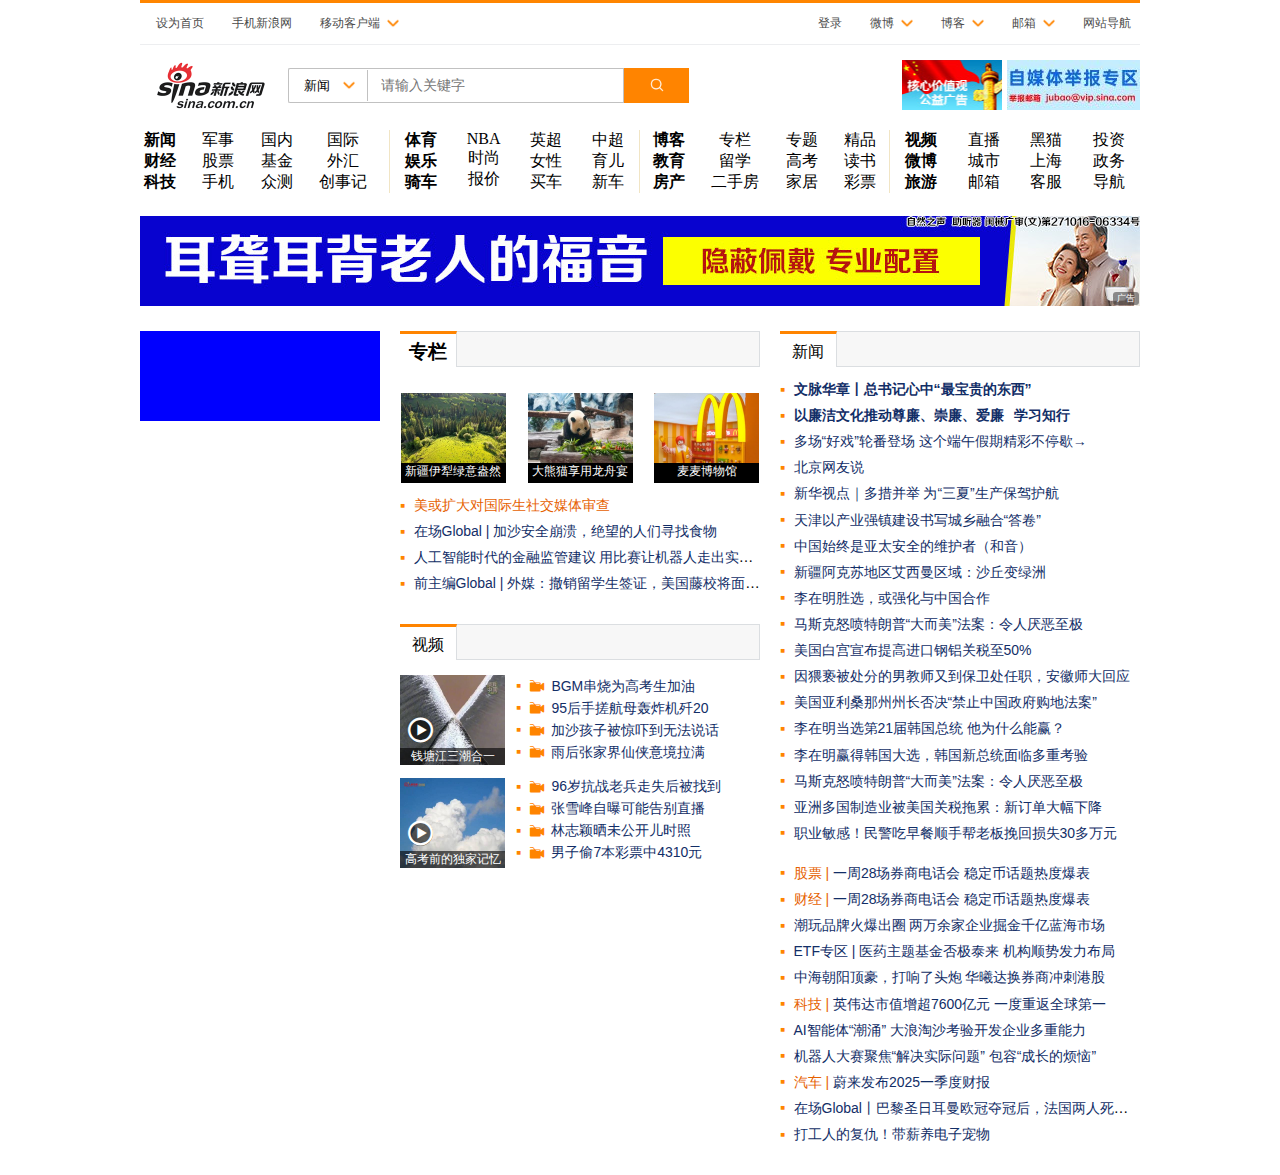
<file: index.html>
<!DOCTYPE html>
<html lang="en">
<head>
    <meta charset="UTF-8">
    <meta name="viewport" content="width=device-width, initial-scale=1.0">
    <title>新浪网</title>
    <style>
        * {
            margin: 0;
            padding: 0;
        }
        span {
            display: inline-block;
        }
        li {
            list-style: none;
        }
        a {
            text-decoration: none;
            color: black;
        }
        a:hover {
            color: #ff8500;
        }

        @font-face {
            font-family: 'icomoon';
            src:  url('fonts/icomoon.eot?ax9o3w');
            src:  url('fonts/icomoon.eot?ax9o3w#iefix') format('embedded-opentype'),
                url('fonts/icomoon.ttf?ax9o3w') format('truetype'),
                url('fonts/icomoon.woff?ax9o3w') format('woff'),
                url('fonts/icomoon.svg?ax9o3w#icomoon') format('svg');
            font-weight: normal;
            font-style: normal;
            font-display: block;
        }

    </style>
    <link rel="stylesheet" href="./css/top.css">
    <link rel="stylesheet" href="./css/dropdown.css">
    <link rel="stylesheet" href="./css/arrow.css">
    <link rel="stylesheet" href="./css/nav.css">
    <link rel="stylesheet" href="./css/contentNav.css">
    <link rel="stylesheet" href="./css/fullAd.css">
    <link rel="stylesheet" href="./css/cContent.css">
</head>
<body>
    <div class="top">
        <ul>
            <div class="left">
                <li><a href="#">设为首页</a></li>
                <li><a href="#">手机新浪网</a></li>
                <li>
                    <ul class="dropdown">
                        <a href="#">
                            移动客户端
                            <span class="arrow">&nbsp;</span>
                        </a>
                        <ul class="dropdown-content">
                            <li><a href="#">新浪微博</a></li>
                            <li><a href="#">新浪新闻</a></li>
                            <li><a href="#">新浪财经</a></li>
                            <li><a href="#">黑猫投诉</a></li>
                            <li><a href="#">新浪博客</a></li>
                            <li><a href="#">新浪众测</a></li>
                            <li><a href="#">新浪邮箱客户端</a></li>
                        </ul>
                    </ul>
                </li>
            </div>
            <div class="right">
                <li><a href="#">登录</a></li>
                <li>
                    <ul class="dropdown">
                        <a href="#">
                            微博
                            <span class="arrow">&nbsp;</span>
                        </a>
                        <ul class="dropdown-content">
                            <li><a href="#">私信</a></li>
                            <li><a href="#">评论</a></li>
                            <li><a href="#">@我</a></li>
                        </ul>
                    </ul>
                </li>
                <li>
                    <ul class="dropdown">
                        <a href="#">
                            博客
                            <span class="arrow">&nbsp;</span>
                        </a>
                        <ul class="dropdown-content">
                            <li><a href="#">博客评论</a></li>
                            <li><a href="#">未读提醒</a></li>
                        </ul>
                    </ul>
                </li>
                <li>
                    <ul class="dropdown">
                        <a href="#">
                            邮箱
                            <span class="arrow">&nbsp;</span>
                        </a>
                        <ul class="dropdown-content">
                            <li><a href="#">免费邮箱</a></li>
                            <li><a href="#">VIP邮箱</a></li>
                            <li><a href="#">企业邮箱</a></li>
                            <li><a href="#">新浪邮箱客户端</a></li>
                        </ul>
                    </ul>
                </li>
                <li><a href="#">网站导航</a></li>
            </div>
        </ul>
    </div>
    <div class="nav">
        <a href="#" class="logo"></a>
        <form action="" class="search">
            <div>
                <!-- 以后配合js实现自定义下拉菜单 -->
                <select name="" id="" class="select">
                    <option value="">新闻</option>
                    <option value="">微博</option>
                    <option value="">图片</option>
                    <option value="">视频</option>
                </select>
                <span class="blockline"></span>
                <input type="text" class="bar" placeholder="请输入关键字">
            </div>
            <button type="submit"></button>
        </form>
        <div class="publicity">
            <!-- <span class="announce"></span> -->
            <a href="https://news.sina.com.cn/pc/2014-10-30/326/3095.html" class="announce" target="_blank"></a>
            <div class="slideContainer">
                <ul class="slideItems">
                    <li class="slide"><img src="./images/jubao/h50l50t1q800a9.jpg" alt=""></li>
                    <li class="slide"><img src="./images/jubao/h50l50t1q80318.jpg" alt=""></li>
                    <li class="slide"><img src="./images/jubao/h50l50t1q80950.jpg" alt=""></li>
                    <li class="slide"><img src="./images/jubao/h50l50t1q809f8.jpg" alt=""></li>
                    <li class="slide"><img src="./images/jubao/h50l50t1q80a16.jpg" alt=""></li>
                    <li class="slide"><img src="./images/jubao/h50l50t1q80eee.jpg" alt=""></li>
                    <li class="slide"><img src="./images/jubao/h50l50t1q80f97.jpg" alt=""></li>
                    <li class="slide"><img src="./images/jubao/q60d85.jpg" alt=""></li>
                    <li class="slide"><img src="./images/jubao/w133h50f30.jpg" alt=""></li>
                    <li class="slide"><img src="./images/jubao/w133h50z1l50t1q60f1824.jpg" alt=""></li>
                    <li class="slide"><img src="./images/jubao/h50l50t1q800a9.jpg" alt=""></li>
                </ul>
            </div>
        </div>
    </div>
    <div class="contentNav">
        <div class="content">
            <ul>
                <li><b><a href="#">新闻</a></b></li>
                <li><b><a href="#">财经</a></b></li>
                <li><b><a href="#">科技</a></b></li>
            </ul>
            <ul>
                <li><a href="#">军事</a></li>
                <li><a href="#">股票</a></li>
                <li><a href="#">手机</a></li>
            </ul>
            <ul>
                <li><a href="#">国内</a></li>
                <li><a href="#">基金</a></li>
                <li><a href="#">众测</a></li>
            </ul>
            <ul>
                <li><a href="#">国际</a></li>
                <li><a href="#">外汇</a></li>
                <li><a href="#">创事记</a></li>
            </ul>
        </div>
        <div class="content">
            <ul>
                <li><b><a href="#">体育</a></b></li>
                <li><b><a href="#">娱乐</a></b></li>
                <li><b><a href="#">骑车</a></b></li>
            </ul>
            <ul>
                <li><a href="#">NBA</a></li>
                <li><a href="#">时尚</a></li>
                <li><a href="#">报价</a></li>
            </ul>
            <ul>
                <li><a href="#">英超</a></li>
                <li><a href="#">女性</a></li>
                <li><a href="#">买车</a></li>
            </ul>
            <ul>
                <li><a href="#">中超</a></li>
                <li><a href="#">育儿</a></li>
                <li><a href="#">新车</a></li>
            </ul>
        </div>
        <div class="content">
            <ul>
                <li><b><a href="#">博客</a></b></li>
                <li><b><a href="#">教育</a></b></li>
                <li><b><a href="#">房产</a></b></li>
            </ul>
            <ul>
                <li><a href="#">专栏</a></li>
                <li><a href="#">留学</a></li>
                <li><a href="#">二手房</a></li>
            </ul>
            <ul>
                <li><a href="#">专题</a></li>
                <li><a href="#">高考</a></li>
                <li><a href="#">家居</a></li>
            </ul>
            <ul>
                <li><a href="#">精品</a></li>
                <li><a href="#">读书</a></li>
                <li><a href="#">彩票</a></li>
            </ul>
        </div>
        <div class="content">
            <ul>
                <li><b><a href="#">视频</a></b></li>
                <li><b><a href="#">微博</a></b></li>
                <li><b><a href="#">旅游</a></b></li>
            </ul>
            <ul>
                <li><a href="#">直播</a></li>
                <li><a href="#">城市</a></li>
                <li><a href="#">邮箱</a></li>
            </ul>
            <ul>
                <li><a href="#">黑猫</a></li>
                <li><a href="#">上海</a></li>
                <li><a href="#">客服</a></li>
            </ul>
            <ul>
                <li><a href="#">投资</a></li>
                <li><a href="#">政务</a></li>
                <li><a href="#">导航</a></li>
            </ul>
        </div>
    </div>
    <span class="deaf">
        <a href="https://sinaluming.com/z/19875/?SET_A=PDPS000000045825&SET_B=3606550&SET_C=4685300&SET_D=d515ceae-41a8-4ce8-8970-23592cc5234d&SET_E=3267184&SET_F=1" target="_blank"><img src="./images/adver/deafAdver.jpg" alt=""></a>
        <span class="fullAdLogo">广告</span>
    </span>
    <div class="cContent">
        <div class="cleft"></div>
        <div class="ccright">
            <div class="leftbox">
                <div class="box">
                    <div class="cright">
                        <!-- /* 之后使用js达成永久状态 */ -->
                        <a href="#"><h3>专栏</h3></a>
                        <!-- <a href="#"><h3>专栏</h3></a>
                        <a href="#"><h3>专栏</h3></a> -->
                        <span class="blank"></span>   
                    </div>
                    <div class="crightContent">
                        <div class="newsImg">
                            <a href="#">
                                <img src="./images/news/xinjiang.jpg" alt="">
                                <h4>新疆伊犁绿意盎然</h4>
                            </a>
                            <a href="#">
                                <img src="./images/news/xiongmao.jpg" alt="">
                                <h4>大熊猫享用龙舟宴</h4>
                            </a>
                            <a href="#">
                                <img src="./images/news/maimai.jpg" alt="">
                                <h4>麦麦博物馆</h4>
                            </a>
                        </div>
                        <ul class="newsTitle">
                            <li>
                                <span class="liststyle"></span>
                                <a href="#">美或扩大对国际生社交媒体审查</a>
                            </li>
                            <li>
                                <span class="liststyle"></span>
                                <a href="#">在场Global | 加沙安全崩溃，绝望的人们寻找食物</a>
                            </li>
                            <li>
                                <span class="liststyle"></span>
                                <a href="#">人工智能时代的金融监管建议</a>
                                <a href="#">用比赛让机器人走出实验室</a>
                            </li>
                            <li>
                                <span class="liststyle"></span>
                                <a href="#">前主编Global | 外媒：撤销留学生签证，美国藤校将面对巨大损失？</a>
                            </li>
                        </ul>
                    </div>
                </div>
                <div class="box">
                    <div class="cright">
                        <a href="#">视频</a>
                        <span class="blank"></span>
                    </div>
                    <div class="vB">
                        <div class="newsVideo">
                            <a href="#">
                                <img src="./images/videoimg/qiantangjiang.jpg" alt="">
                                <h4>
                                    <span class="play"></span>
                                    钱塘江三潮合一
                                </h4>
                            </a>
                            <a href="#">
                                <img src="./images/videoimg/gaokaoqian.jpg" alt="">
                                <h4>
                                    <span class="play"></span>
                                    高考前的独家记忆
                                </h4>
                            </a>
                        </div>
                        <div class="nvContent">
                            <ul class="nVtitle">
                                <li>
                                    <span class="liststyle"></span>
                                    <span class="videolist"></span>
                                    <a href="#">BGM串烧为高考生加油</a>
                                </li>
                                <li>
                                    <span class="liststyle"></span>
                                    <span class="videolist"></span>
                                    <a href="#">95后手搓航母轰炸机歼20</a>
                                </li>
                                <li>
                                    <span class="liststyle"></span>
                                    <span class="videolist"></span>
                                    <a href="#">加沙孩子被惊吓到无法说话</a>
                                </li>
                                <li>
                                    <span class="liststyle"></span>
                                    <span class="videolist"></span>
                                    <a href="#">雨后张家界仙侠意境拉满</a>
                                </li>
                            </ul>
                            <ul class="nVtitle">
                                <li>
                                    <span class="liststyle"></span>
                                    <span class="videolist"></span>
                                    <a href="#">96岁抗战老兵走失后被找到</a>
                                </li>
                                <li>
                                    <span class="liststyle"></span>
                                    <span class="videolist"></span>
                                    <a href="#">张雪峰自曝可能告别直播</a>
                                </li>
                                <li>
                                    <span class="liststyle"></span>
                                    <span class="videolist"></span>
                                    <a href="#">林志颖晒未公开儿时照</a>
                                </li>
                                <li>
                                    <span class="liststyle"></span>
                                    <span class="videolist"></span>
                                    <a href="#">男子偷7本彩票中4310元</a>
                                </li>
                            </ul>
                        </div>
                    </div>
                </div>
            </div>
                <!--  -->
            <div class="rightbox">
                <div class="box">
                    <div class="cright">
                        <a href="#">新闻</a>
                        <span class="blank"></span>
                    </div>
                    <div class="crightContent">
                        <ul class="newsTitle">
                            <li>
                                <span class="liststyle"></span>
                                <a href="#" style="color: #122e67;"><b>文脉华章丨总书记心中“最宝贵的东西”</b></a>
                            </li>
                            <li>
                                <span class="liststyle"></span>
                                <a href="#" style="color: #122e67;"><b>以廉洁文化推动尊廉、崇廉、爱廉</b></a>
                                &nbsp;
                                <a href="#" style="color: #122e67;"><b>学习知行</b></a>
                            </li>
                            <li>
                                <span class="liststyle"></span>
                                <a href="#">多场“好戏”轮番登场 这个端午假期精彩不停歇→</a>
                            </li>
                            <li>
                                <span class="liststyle"></span>
                                <a href="#">北京网友说</a>
                            </li>
                            <li>
                                <span class="liststyle"></span>
                                <a href="#">新华视点｜多措并举 为“三夏”生产保驾护航</a>
                            </li>
                            <li>
                                <span class="liststyle"></span>
                                <a href="#">天津以产业强镇建设书写城乡融合“答卷”</a>
                            </li>
                            <li>
                                <span class="liststyle"></span>
                                <a href="#">中国始终是亚太安全的维护者（和音）</a>
                            </li>
                            <li>
                                <span class="liststyle"></span>
                                <a href="#">新疆阿克苏地区艾西曼区域：沙丘变绿洲</a>
                            </li>
                            <li>
                                <span class="liststyle"></span>
                                <a href="#">李在明胜选，或强化与中国合作</a>
                            </li>
                            <li>
                                <span class="liststyle"></span>
                                <a href="#">马斯克怒喷特朗普“大而美”法案：令人厌恶至极</a>
                            </li>
                            <li>
                                <span class="liststyle"></span>
                                <a href="#">美国白宫宣布提高进口钢铝关税至50%</a>
                            </li>
                            <li>
                                <span class="liststyle"></span>
                                <a href="#">因猥亵被处分的男教师又到保卫处任职，安徽师大回应</a>
                            </li>
                            <li>
                                <span class="liststyle"></span>
                                <a href="#">美国亚利桑那州州长否决“禁止中国政府购地法案”</a>
                            </li>
                            <li>
                                <span class="liststyle"></span>
                                <a href="#">李在明当选第21届韩国总统 他为什么能赢？</a>
                            </li>
                            <li>
                                <span class="liststyle"></span>
                                <a href="#">李在明赢得韩国大选，韩国新总统面临多重考验</a>
                            </li>
                            <li>
                                <span class="liststyle"></span>
                                <a href="#">马斯克怒喷特朗普“大而美”法案：令人厌恶至极</a>
                            </li>
                            <li>
                                <span class="liststyle"></span>
                                <a href="#">亚洲多国制造业被美国关税拖累：新订单大幅下降</a>
                            </li>
                            <li>
                                <span class="liststyle"></span>
                                <a href="#">职业敏感！民警吃早餐顺手帮老板挽回损失30多万元</a>
                            </li>
                        </ul>
                        <ul class="newsTitle">
                            <li>
                                <span class="liststyle"></span>
                                <a href="#">股票 | </a>
                                <a href="#" style="color: #122e67;">一周28场券商电话会 稳定币话题热度爆表</a>
                            </li>
                            <li>
                                <span class="liststyle"></span>
                                <a href="#" style="color: #e66100;">财经 | </a>
                                <a href="#" style="color: #122e67;">一周28场券商电话会 稳定币话题热度爆表</a>
                            </li>
                            <li>
                                <span class="liststyle"></span>
                                <a href="#">潮玩品牌火爆出圈 两万余家企业掘金千亿蓝海市场</a>
                            </li>
                            <li>
                                <span class="liststyle"></span>
                                <a href="#">ETF专区 | </a>
                                <a href="#" style="color: #122e67;">医药主题基金否极泰来 机构顺势发力布局</a>
                            </li>
                            <li>
                                <span class="liststyle"></span>
                                <a href="#">中海朝阳顶豪，打响了头炮</a>
                                <a href="#" style="color: #122e67;">华曦达换券商冲刺港股</a>
                            </li>
                            <li>
                                <span class="liststyle"></span>
                                <a href="#" style="color: #e66100;">科技 | </a>
                                <a href="#" style="color: #122e67;">英伟达市值增超7600亿元 一度重返全球第一</a>
                            </li>
                            <li>
                                <span class="liststyle"></span>
                                <a href="#" style="color: #122e67;">AI智能体“潮涌” 大浪淘沙考验开发企业多重能力</a>
                            </li>
                            <li>
                                <span class="liststyle"></span>
                                <a href="#" style="color: #122e67;">机器人大赛聚焦“解决实际问题” 包容“成长的烦恼”</a>
                            </li>
                            <li>
                                <span class="liststyle"></span>
                                <a href="#" style="color: #e66100;">汽车 | </a>
                                <a href="#" style="color: #122e67;">蔚来发布2025一季度财报</a>
                            </li>
                            <li>
                                <span class="liststyle"></span>
                                <a href="#" style="color: #122e67;">在场Global丨巴黎圣日耳曼欧冠夺冠后，法国两人死亡数百人被捕</a>
                            </li>
                            <li>
                                <span class="liststyle"></span>
                                <a href="#" style="color: #122e67;">打工人的复仇！带薪养电子宠物</a>
                            </li>
                        </ul>
                    </div>
                </div>
            </div>
            
               
        </div>
    </div>
</body>
</html>
</file>
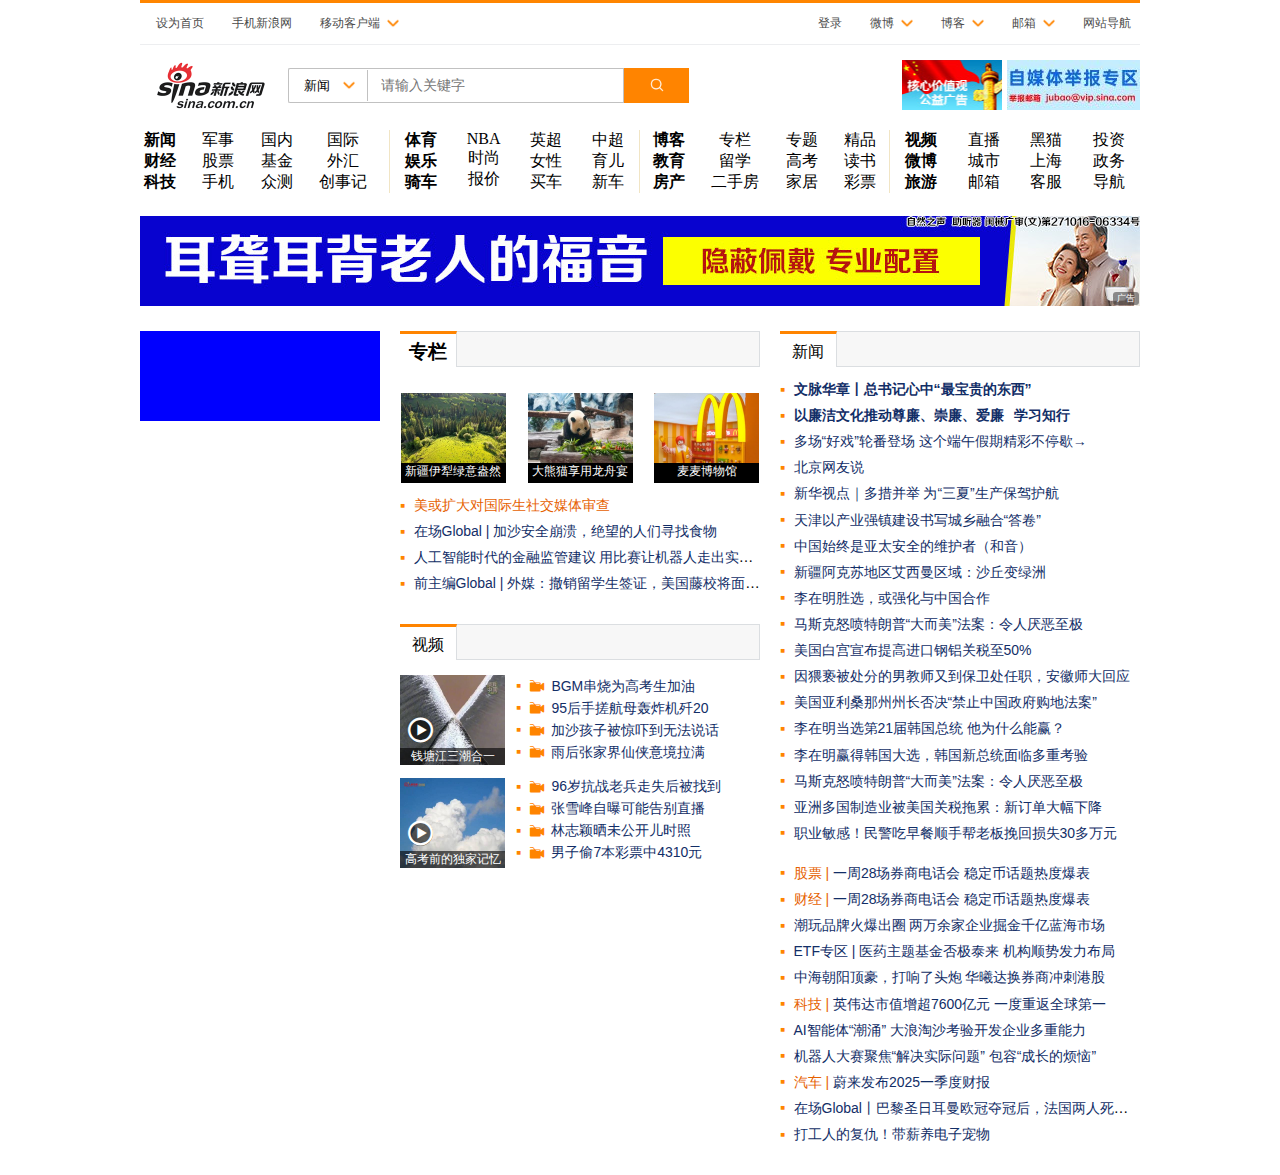
<file: sina.html>
<!DOCTYPE html>
<html lang="en">
<head>
    <meta charset="UTF-8">
    <meta name="viewport" content="width=device-width, initial-scale=1.0">
    <title>新浪网</title>
    <style>
        * {
            margin: 0;
            padding: 0;
        }
        span {
            display: inline-block;
        }
        li {
            list-style: none;
        }
        a {
            text-decoration: none;
            color: black;
        }
        a:hover {
            color: #ff8500;
        }

        @font-face {
            font-family: 'icomoon';
            src:  url('fonts/icomoon.eot?ax9o3w');
            src:  url('fonts/icomoon.eot?ax9o3w#iefix') format('embedded-opentype'),
                url('fonts/icomoon.ttf?ax9o3w') format('truetype'),
                url('fonts/icomoon.woff?ax9o3w') format('woff'),
                url('fonts/icomoon.svg?ax9o3w#icomoon') format('svg');
            font-weight: normal;
            font-style: normal;
            font-display: block;
        }

    </style>
    <link rel="stylesheet" href="./css/top.css">
    <link rel="stylesheet" href="./css/dropdown.css">
    <link rel="stylesheet" href="./css/arrow.css">
    <link rel="stylesheet" href="./css/nav.css">
    <link rel="stylesheet" href="./css/contentNav.css">
    <link rel="stylesheet" href="./css/fullAd.css">
    <link rel="stylesheet" href="./css/cContent.css">
</head>
<body>
    <div class="top">
        <ul>
            <div class="left">
                <li><a href="#">设为首页</a></li>
                <li><a href="#">手机新浪网</a></li>
                <li>
                    <ul class="dropdown">
                        <a href="#">
                            移动客户端
                            <span class="arrow">&nbsp;</span>
                        </a>
                        <ul class="dropdown-content">
                            <li><a href="#">新浪微博</a></li>
                            <li><a href="#">新浪新闻</a></li>
                            <li><a href="#">新浪财经</a></li>
                            <li><a href="#">黑猫投诉</a></li>
                            <li><a href="#">新浪博客</a></li>
                            <li><a href="#">新浪众测</a></li>
                            <li><a href="#">新浪邮箱客户端</a></li>
                        </ul>
                    </ul>
                </li>
            </div>
            <div class="right">
                <li><a href="#">登录</a></li>
                <li>
                    <ul class="dropdown">
                        <a href="#">
                            微博
                            <span class="arrow">&nbsp;</span>
                        </a>
                        <ul class="dropdown-content">
                            <li><a href="#">私信</a></li>
                            <li><a href="#">评论</a></li>
                            <li><a href="#">@我</a></li>
                        </ul>
                    </ul>
                </li>
                <li>
                    <ul class="dropdown">
                        <a href="#">
                            博客
                            <span class="arrow">&nbsp;</span>
                        </a>
                        <ul class="dropdown-content">
                            <li><a href="#">博客评论</a></li>
                            <li><a href="#">未读提醒</a></li>
                        </ul>
                    </ul>
                </li>
                <li>
                    <ul class="dropdown">
                        <a href="#">
                            邮箱
                            <span class="arrow">&nbsp;</span>
                        </a>
                        <ul class="dropdown-content">
                            <li><a href="#">免费邮箱</a></li>
                            <li><a href="#">VIP邮箱</a></li>
                            <li><a href="#">企业邮箱</a></li>
                            <li><a href="#">新浪邮箱客户端</a></li>
                        </ul>
                    </ul>
                </li>
                <li><a href="#">网站导航</a></li>
            </div>
        </ul>
    </div>
    <div class="nav">
        <a href="#" class="logo"></a>
        <form action="" class="search">
            <div>
                <!-- 以后配合js实现自定义下拉菜单 -->
                <select name="" id="" class="select">
                    <option value="">新闻</option>
                    <option value="">微博</option>
                    <option value="">图片</option>
                    <option value="">视频</option>
                </select>
                <span class="blockline"></span>
                <input type="text" class="bar" placeholder="请输入关键字">
            </div>
            <button type="submit"></button>
        </form>
        <div class="publicity">
            <!-- <span class="announce"></span> -->
            <a href="https://news.sina.com.cn/pc/2014-10-30/326/3095.html" class="announce" target="_blank"></a>
            <div class="slideContainer">
                <ul class="slideItems">
                    <li class="slide"><img src="./images/jubao/h50l50t1q800a9.jpg" alt=""></li>
                    <li class="slide"><img src="./images/jubao/h50l50t1q80318.jpg" alt=""></li>
                    <li class="slide"><img src="./images/jubao/h50l50t1q80950.jpg" alt=""></li>
                    <li class="slide"><img src="./images/jubao/h50l50t1q809f8.jpg" alt=""></li>
                    <li class="slide"><img src="./images/jubao/h50l50t1q80a16.jpg" alt=""></li>
                    <li class="slide"><img src="./images/jubao/h50l50t1q80eee.jpg" alt=""></li>
                    <li class="slide"><img src="./images/jubao/h50l50t1q80f97.jpg" alt=""></li>
                    <li class="slide"><img src="./images/jubao/q60d85.jpg" alt=""></li>
                    <li class="slide"><img src="./images/jubao/w133h50f30.jpg" alt=""></li>
                    <li class="slide"><img src="./images/jubao/w133h50z1l50t1q60f1824.jpg" alt=""></li>
                    <li class="slide"><img src="./images/jubao/h50l50t1q800a9.jpg" alt=""></li>
                </ul>
            </div>
        </div>
    </div>
    <div class="contentNav">
        <div class="content">
            <ul>
                <li><b><a href="#">新闻</a></b></li>
                <li><b><a href="#">财经</a></b></li>
                <li><b><a href="#">科技</a></b></li>
            </ul>
            <ul>
                <li><a href="#">军事</a></li>
                <li><a href="#">股票</a></li>
                <li><a href="#">手机</a></li>
            </ul>
            <ul>
                <li><a href="#">国内</a></li>
                <li><a href="#">基金</a></li>
                <li><a href="#">众测</a></li>
            </ul>
            <ul>
                <li><a href="#">国际</a></li>
                <li><a href="#">外汇</a></li>
                <li><a href="#">创事记</a></li>
            </ul>
        </div>
        <div class="content">
            <ul>
                <li><b><a href="#">体育</a></b></li>
                <li><b><a href="#">娱乐</a></b></li>
                <li><b><a href="#">骑车</a></b></li>
            </ul>
            <ul>
                <li><a href="#">NBA</a></li>
                <li><a href="#">时尚</a></li>
                <li><a href="#">报价</a></li>
            </ul>
            <ul>
                <li><a href="#">英超</a></li>
                <li><a href="#">女性</a></li>
                <li><a href="#">买车</a></li>
            </ul>
            <ul>
                <li><a href="#">中超</a></li>
                <li><a href="#">育儿</a></li>
                <li><a href="#">新车</a></li>
            </ul>
        </div>
        <div class="content">
            <ul>
                <li><b><a href="#">博客</a></b></li>
                <li><b><a href="#">教育</a></b></li>
                <li><b><a href="#">房产</a></b></li>
            </ul>
            <ul>
                <li><a href="#">专栏</a></li>
                <li><a href="#">留学</a></li>
                <li><a href="#">二手房</a></li>
            </ul>
            <ul>
                <li><a href="#">专题</a></li>
                <li><a href="#">高考</a></li>
                <li><a href="#">家居</a></li>
            </ul>
            <ul>
                <li><a href="#">精品</a></li>
                <li><a href="#">读书</a></li>
                <li><a href="#">彩票</a></li>
            </ul>
        </div>
        <div class="content">
            <ul>
                <li><b><a href="#">视频</a></b></li>
                <li><b><a href="#">微博</a></b></li>
                <li><b><a href="#">旅游</a></b></li>
            </ul>
            <ul>
                <li><a href="#">直播</a></li>
                <li><a href="#">城市</a></li>
                <li><a href="#">邮箱</a></li>
            </ul>
            <ul>
                <li><a href="#">黑猫</a></li>
                <li><a href="#">上海</a></li>
                <li><a href="#">客服</a></li>
            </ul>
            <ul>
                <li><a href="#">投资</a></li>
                <li><a href="#">政务</a></li>
                <li><a href="#">导航</a></li>
            </ul>
        </div>
    </div>
    <span class="deaf">
        <a href="https://sinaluming.com/z/19875/?SET_A=PDPS000000045825&SET_B=3606550&SET_C=4685300&SET_D=d515ceae-41a8-4ce8-8970-23592cc5234d&SET_E=3267184&SET_F=1" target="_blank"><img src="./images/adver/deafAdver.jpg" alt=""></a>
        <span class="fullAdLogo">广告</span>
    </span>
    <div class="cContent">
        <div class="cleft"></div>
        <div class="ccright">
            <div class="leftbox">
                <div class="box">
                    <div class="cright">
                        <!-- /* 之后使用js达成永久状态 */ -->
                        <a href="#"><h3>专栏</h3></a>
                        <!-- <a href="#"><h3>专栏</h3></a>
                        <a href="#"><h3>专栏</h3></a> -->
                        <span class="blank"></span>   
                    </div>
                    <div class="crightContent">
                        <div class="newsImg">
                            <a href="#">
                                <img src="./images/news/xinjiang.jpg" alt="">
                                <h4>新疆伊犁绿意盎然</h4>
                            </a>
                            <a href="#">
                                <img src="./images/news/xiongmao.jpg" alt="">
                                <h4>大熊猫享用龙舟宴</h4>
                            </a>
                            <a href="#">
                                <img src="./images/news/maimai.jpg" alt="">
                                <h4>麦麦博物馆</h4>
                            </a>
                        </div>
                        <ul class="newsTitle">
                            <li>
                                <span class="liststyle"></span>
                                <a href="#">美或扩大对国际生社交媒体审查</a>
                            </li>
                            <li>
                                <span class="liststyle"></span>
                                <a href="#">在场Global | 加沙安全崩溃，绝望的人们寻找食物</a>
                            </li>
                            <li>
                                <span class="liststyle"></span>
                                <a href="#">人工智能时代的金融监管建议</a>
                                <a href="#">用比赛让机器人走出实验室</a>
                            </li>
                            <li>
                                <span class="liststyle"></span>
                                <a href="#">前主编Global | 外媒：撤销留学生签证，美国藤校将面对巨大损失？</a>
                            </li>
                        </ul>
                    </div>
                </div>
                <div class="box">
                    <div class="cright">
                        <a href="#">视频</a>
                        <span class="blank"></span>
                    </div>
                    <div class="vB">
                        <div class="newsVideo">
                            <a href="#">
                                <img src="./images/videoimg/qiantangjiang.jpg" alt="">
                                <h4>
                                    <span class="play"></span>
                                    钱塘江三潮合一
                                </h4>
                            </a>
                            <a href="#">
                                <img src="./images/videoimg/gaokaoqian.jpg" alt="">
                                <h4>
                                    <span class="play"></span>
                                    高考前的独家记忆
                                </h4>
                            </a>
                        </div>
                        <div class="nvContent">
                            <ul class="nVtitle">
                                <li>
                                    <span class="liststyle"></span>
                                    <span class="videolist"></span>
                                    <a href="#">BGM串烧为高考生加油</a>
                                </li>
                                <li>
                                    <span class="liststyle"></span>
                                    <span class="videolist"></span>
                                    <a href="#">95后手搓航母轰炸机歼20</a>
                                </li>
                                <li>
                                    <span class="liststyle"></span>
                                    <span class="videolist"></span>
                                    <a href="#">加沙孩子被惊吓到无法说话</a>
                                </li>
                                <li>
                                    <span class="liststyle"></span>
                                    <span class="videolist"></span>
                                    <a href="#">雨后张家界仙侠意境拉满</a>
                                </li>
                            </ul>
                            <ul class="nVtitle">
                                <li>
                                    <span class="liststyle"></span>
                                    <span class="videolist"></span>
                                    <a href="#">96岁抗战老兵走失后被找到</a>
                                </li>
                                <li>
                                    <span class="liststyle"></span>
                                    <span class="videolist"></span>
                                    <a href="#">张雪峰自曝可能告别直播</a>
                                </li>
                                <li>
                                    <span class="liststyle"></span>
                                    <span class="videolist"></span>
                                    <a href="#">林志颖晒未公开儿时照</a>
                                </li>
                                <li>
                                    <span class="liststyle"></span>
                                    <span class="videolist"></span>
                                    <a href="#">男子偷7本彩票中4310元</a>
                                </li>
                            </ul>
                        </div>
                    </div>
                </div>
            </div>
                <!--  -->
            <div class="rightbox">
                <div class="box">
                    <div class="cright">
                        <a href="#">新闻</a>
                        <span class="blank"></span>
                    </div>
                    <div class="crightContent">
                        <ul class="newsTitle">
                            <li>
                                <span class="liststyle"></span>
                                <a href="#" style="color: #122e67;"><b>文脉华章丨总书记心中“最宝贵的东西”</b></a>
                            </li>
                            <li>
                                <span class="liststyle"></span>
                                <a href="#" style="color: #122e67;"><b>以廉洁文化推动尊廉、崇廉、爱廉</b></a>
                                &nbsp;
                                <a href="#" style="color: #122e67;"><b>学习知行</b></a>
                            </li>
                            <li>
                                <span class="liststyle"></span>
                                <a href="#">多场“好戏”轮番登场 这个端午假期精彩不停歇→</a>
                            </li>
                            <li>
                                <span class="liststyle"></span>
                                <a href="#">北京网友说</a>
                            </li>
                            <li>
                                <span class="liststyle"></span>
                                <a href="#">新华视点｜多措并举 为“三夏”生产保驾护航</a>
                            </li>
                            <li>
                                <span class="liststyle"></span>
                                <a href="#">天津以产业强镇建设书写城乡融合“答卷”</a>
                            </li>
                            <li>
                                <span class="liststyle"></span>
                                <a href="#">中国始终是亚太安全的维护者（和音）</a>
                            </li>
                            <li>
                                <span class="liststyle"></span>
                                <a href="#">新疆阿克苏地区艾西曼区域：沙丘变绿洲</a>
                            </li>
                            <li>
                                <span class="liststyle"></span>
                                <a href="#">李在明胜选，或强化与中国合作</a>
                            </li>
                            <li>
                                <span class="liststyle"></span>
                                <a href="#">马斯克怒喷特朗普“大而美”法案：令人厌恶至极</a>
                            </li>
                            <li>
                                <span class="liststyle"></span>
                                <a href="#">美国白宫宣布提高进口钢铝关税至50%</a>
                            </li>
                            <li>
                                <span class="liststyle"></span>
                                <a href="#">因猥亵被处分的男教师又到保卫处任职，安徽师大回应</a>
                            </li>
                            <li>
                                <span class="liststyle"></span>
                                <a href="#">美国亚利桑那州州长否决“禁止中国政府购地法案”</a>
                            </li>
                            <li>
                                <span class="liststyle"></span>
                                <a href="#">李在明当选第21届韩国总统 他为什么能赢？</a>
                            </li>
                            <li>
                                <span class="liststyle"></span>
                                <a href="#">李在明赢得韩国大选，韩国新总统面临多重考验</a>
                            </li>
                            <li>
                                <span class="liststyle"></span>
                                <a href="#">马斯克怒喷特朗普“大而美”法案：令人厌恶至极</a>
                            </li>
                            <li>
                                <span class="liststyle"></span>
                                <a href="#">亚洲多国制造业被美国关税拖累：新订单大幅下降</a>
                            </li>
                            <li>
                                <span class="liststyle"></span>
                                <a href="#">职业敏感！民警吃早餐顺手帮老板挽回损失30多万元</a>
                            </li>
                        </ul>
                        <ul class="newsTitle">
                            <li>
                                <span class="liststyle"></span>
                                <a href="#">股票 | </a>
                                <a href="#" style="color: #122e67;">一周28场券商电话会 稳定币话题热度爆表</a>
                            </li>
                            <li>
                                <span class="liststyle"></span>
                                <a href="#" style="color: #e66100;">财经 | </a>
                                <a href="#" style="color: #122e67;">一周28场券商电话会 稳定币话题热度爆表</a>
                            </li>
                            <li>
                                <span class="liststyle"></span>
                                <a href="#">潮玩品牌火爆出圈 两万余家企业掘金千亿蓝海市场</a>
                            </li>
                            <li>
                                <span class="liststyle"></span>
                                <a href="#">ETF专区 | </a>
                                <a href="#" style="color: #122e67;">医药主题基金否极泰来 机构顺势发力布局</a>
                            </li>
                            <li>
                                <span class="liststyle"></span>
                                <a href="#">中海朝阳顶豪，打响了头炮</a>
                                <a href="#" style="color: #122e67;">华曦达换券商冲刺港股</a>
                            </li>
                            <li>
                                <span class="liststyle"></span>
                                <a href="#" style="color: #e66100;">科技 | </a>
                                <a href="#" style="color: #122e67;">英伟达市值增超7600亿元 一度重返全球第一</a>
                            </li>
                            <li>
                                <span class="liststyle"></span>
                                <a href="#" style="color: #122e67;">AI智能体“潮涌” 大浪淘沙考验开发企业多重能力</a>
                            </li>
                            <li>
                                <span class="liststyle"></span>
                                <a href="#" style="color: #122e67;">机器人大赛聚焦“解决实际问题” 包容“成长的烦恼”</a>
                            </li>
                            <li>
                                <span class="liststyle"></span>
                                <a href="#" style="color: #e66100;">汽车 | </a>
                                <a href="#" style="color: #122e67;">蔚来发布2025一季度财报</a>
                            </li>
                            <li>
                                <span class="liststyle"></span>
                                <a href="#" style="color: #122e67;">在场Global丨巴黎圣日耳曼欧冠夺冠后，法国两人死亡数百人被捕</a>
                            </li>
                            <li>
                                <span class="liststyle"></span>
                                <a href="#" style="color: #122e67;">打工人的复仇！带薪养电子宠物</a>
                            </li>
                        </ul>
                    </div>
                </div>
            </div>
            
               
        </div>
    </div>
</body>
</html>
</file>
<file: css/top.css>
.top {
    position: relative;
    height: 41px;
    width: 1000px;
    text-align: center;
    font-size: 12px;
    margin: 0 auto;
    /* background-color: pink; */
    border-top: 3px solid #ff8500;
    border-bottom: 1px solid #edeef0;
}

.top .left {
    position: relative;
    float: left;
    margin: 0 auto;
}

.top .right {
    position: relative;
    float: right;
    margin: 0 auto;
}

.top li {
    position: relative;
    display: inline-block;
    list-style: none;
    height: 41px;
    box-sizing: border-box;
}

.top li a {
    position: relative;
    display: inline-block;
    padding: 12px 9px 12px 16px;
    height: 41px;
    color: #4c4c4c;
    text-decoration: none;
    box-sizing: border-box;
}

/* .top .right li a {
    padding: 12px 15px 12px 18px;
} */

.top li a:hover {
    color: #ff8500;
    background-color: #edeef0;
}
</file>
<file: css/dropdown.css>
.dropdown {
    position: relative;
    display: inline-block;
}

.top .dropdown-content {
    display: none;
    position: absolute;
    
    z-index: 1;
}

.top .dropdown-content li {
    height: 31px;
    min-width: calc(100% + 10px);
    max-width: calc(100% + 60px);
    width: auto;
    white-space: nowrap;
}

.top .dropdown-content a {
    display: block;
    padding: 0 12px;
    /* width: 112px; */
    /* width: calc(100% + 12px); */
    /* width: auto; */
    height: 31px;
    line-height: 31px;
    text-align: left;
    box-sizing: border-box;
    background-color: #fff;
    border: 1px solid #fecc5b;
    border-top: 0;
}

.top .dropdown:hover .dropdown-content {
    display: block;
}

.top .dropdown .dropdown-content a:hover {
    background-color: #fff5da;
}
</file>
<file: css/arrow.css>
.dropdown .arrow {
    display: inline-block;
    width: 12px;
    height: 12px;
    line-height: 12px;
    margin-left: 4px;
    background: url(../images/arrow.png) no-repeat center center;
    background-size: contain;
    /* border: 1px solid red;
    background-color: rgba(255,0,0,0.2);  */
}
</file>
<file: css/nav.css>
.nav {
    position: relative;
    width: 1000px;
    height: 50px;
    /* background-color: pink; */
    display: flex;
    margin: 0 auto;
    margin-top: 15px;
    margin-bottom: 8px;
}

.logo {
    width: 111px;
    height: 47px;
    left: 14px;
    margin: auto 0;
    margin-left: 15px;
    background: transparent url(../images/LOGO_2x.png) no-repeat center;
    background-size: contain;
    /* border: 1px solid red;
    background-color: rgba(255,0,0,0.2);  */
    cursor: pointer;
}

.search {
    display: flex;
    align-items: center;

    font-size: 14px;
    position: relative;
    width: 400px;
    height: 33px;

    margin: auto 22px;
    border: 1px solid #c1c1c1;
    border-radius: 2px 0 0 2px;
    border-right: none;

    overflow: visible;
}

.search .select {
    position: relative;
    width: 74px;
    height: 33px;
    border: none;
    border-radius: 1px 0 0 1px;
    
    padding-left: 15px;
    background-color: transparent;

    -webkit-appearance: none;
    appearance: none;

    background: url(../images/arrow.png) no-repeat;
    background-size: 12px;
    background-position: calc(100% - 8px) center;

    cursor: pointer;
}

.search .select option {
    background-color: orange;
}
.search .select option:hover {
    background-color: red !important;
}

.search .blockline {
    position: absolute;
    background-color: #c1c1c1;

    top: 1px;
    width: 1px;
    height: 31px;
    line-height: 31px;
    background-color: #c1c1c1;
}

.search .bar {
    position: relative;
    font-size: 14px;

    -webkit-appearance: none;
    appearance: none;

    border: 0;
    background-color: transparent;

    line-height: 33px;
    padding-left: 14px;
}

.search button {
    width: 66px;
    height: 35px;
    border: none;
    margin-left: auto;

    -webkit-appearance: none;
    appearance: none;

    cursor: pointer;
    z-index: 1;
    border-left: 1px solid #c1c1c1;
    background: #ff8400 url(../images/search.png) no-repeat center center;
    background-size: 18px;
}

.publicity {
    display: flex;
    width: 238px;
    height: 50px;
    /* background-color: red; */
    margin-left: auto;
}

.publicity .announce {
    width: 100px;
    height: 50px;
    /* background-color: blue; */
    margin-right: auto;
    background: url(../images/hxjzg103.jpg) no-repeat center center;
}






/* 图片轮播 */
.publicity .slideContainer {
    position: relative;
    width: 133px;
    height: 50px;
}

.publicity .slideContainer .slideItems {
    position: relative;
    width: 133px;
    height: 50px;


    display: flex;
    flex-wrap: wrap;
    overflow: hidden;
}

.publicity .slideContainer .slideItems .slide {
    position: relative;
    width: 133px;
    height: 50px;
    
    /* top: 100%; */
    animation: slideImg 60s infinite;
}

@keyframes slideImg {
    0%, 3.75% {
        top: 0;
    }
    6.25%, 13.75% {
        top: -100%;
    }
    16.25%, 23.75% {
        top: -200%;
    }
    26.25%, 33.75% {
        top: -300%;
    }
    36.25%, 43.75% {
        top: -400%;
    }
    46.25%, 53.75% {
        top: -500%;
    }
    56.25%, 63.75% {
        top: -600%;
    }
    66.25%, 73.75% {
        top: -700%;
    }
    76.25%, 83.75% {
        top: -800%;
    }
    86.25%, 93.75% {
        top: -900%;
    }
    96.25%, 100% {
        top: -1000%;
    }
}
</file>
<file: css/contentNav.css>
.contentNav {
    position: relative;
    width: 1000px;
    height: 86px;
    /* background-color: pink; */
    margin: 0 auto 12px auto;
    box-sizing: border-box;

    display: flex;
}

.content {
    width: 250px;
    display: flex;
    margin: auto 0;
    box-sizing: border-box;

    border-right: 1px solid #f1e5c5;
}

.content ul {
    display: flex;
    flex-direction: column;
    margin: 0 auto;
    margin-left: 4px;

    align-items: center;
}

.content:nth-child(4) {
    border: none;
}

.content:nth-child(n+2) ul{
    /* background-color: red; */
    margin: 0 auto;
}
</file>
<file: css/fullAd.css>
.deaf {
    position: relative;
    display: flex;

    margin: 0 auto;
    width: 1000px;
    height: 90px;
    background-color: blue;
    /* background: url(../images/adver/deafAdver.jpg) no-repeat center; */

    margin-bottom: 25px;
}

.fullAdLogo {
    position: absolute;

    font-size: 9px;
    color: #fff;
    width: 26px;
    height: 13px;
    text-align: center;
    background-color: rgba(39, 37, 37, 0.5);
    border-radius: 3px;
    box-sizing: border-box;

    right: 1px;
    bottom: 1px;

    cursor: default;  
}
</file>
<file: css/cContent.css>
.cContent {
    position: relative;
    display: flex;
    flex-wrap: wrap;

    width: 1000px;
    margin: 0 auto;
    /* background-color: pink; */
}

.cContent .cleft {
    left: 0;
    margin-right: 20px;

    width: 240px;
    height: 90px;
    background-color: blue;
}
/* —————————————————————————————————————————————————————————————————— */
.cContent .ccright {
    position: relative;
    /* display: flex;
    flex: 1;
    flex-wrap: wrap; */
    display: grid;
    grid-template-columns: 360px 360px;
    gap: 20px;


    box-sizing: border-box;
}

.cContent .ccright
.leftbox,.rightbox {
    width: 360px;
    height: fit-content;
}

.cContent .ccright .box {
    width: 360px;

    margin-right: auto;
    margin-bottom: 23px;
    
}

.cContent .ccright .box .cright {
    position: relative;
    margin-left: auto;
    display: flex;
    

    width: 360px;

    box-sizing: border-box;
}


/* 之后使用js达成永久状态 */
/* .cContent .ccright .box .cright a {
    display: flex;

    text-align: center;
    flex-direction: column;
    width: 57px;
    height: 36px;
    line-height: 36px;
    border: 1px solid #dbdee1;
    border-right: none;
    background-color: #f7f7f7;

    box-sizing: border-box;
}

.cContent .ccright .box .cright a:nth-child(n+2) {
    border-left: none;
}
.cContent .ccright .box .cright a:nth-child(1):hover {
    border-left: none;
}

.cContent .ccright .box .cright a:hover {
    border-top: 3px solid #ff8400;
    border-right: 1px solid #dbdee1;
    border-left: 1px solid #dbdee1;
    border-bottom: none;
    background-color: #fff;

    
} */

.cContent .ccright .box .cright a:first-child {
    display: flex;

    text-align: center;
    flex-direction: column;
    width: 57px;
    height: 36px;
    line-height: 36px;
    border: 1px solid #dbdee1;
    
    border-top: 3px solid #ff8400;
    border-right: 1px solid #dbdee1;
    border-left: none;
    border-bottom: none;
    background-color: #fff;

    box-sizing: border-box;
}
/* 之后使用js达成永久状态 */




.cContent .ccright .box .cright .blank {
    position: relative;
    flex: 1;

    height: 36px;

    border: 1px solid #dbdee1;
    border-left: none;
    background-color: #f7f7f7;

    box-sizing: border-box;
}

.cContent .ccright .box .crightContent {
    display: grid;
    position: relative;
    /* display: flex; */
    /* justify-content: center; */
    /* flex: 1; */
    
    /* width: 30px; */
    /* height: 500px; */
    /* background-color: red; */
}

.cContent .ccright .vB {
    margin-top: 15px;

    display: grid;
    width: 360px;
    grid-template-columns: 105px calc(360px - 105px - var(--gap));

    --gap: 0.7em;
    gap: var(--gap);

    /* overflow: hidden; */
    /* _____________________________________________________ */
}

.cContent .ccright .box .newsVideo {
    display: grid;

    width: 100%;
    /* height: 90px; */
    /* background-color: red; */

    /* margin-top: 15px; */
    /* margin-right: 13px; */
    /* grid-template-rows: 105px 105px; */
    gap: 13px;
}

.play {
    --PPwidth: 25px;
    --Pheight: 25px;
    --Phh: -25px;
    position: absolute;
    top: calc(var(--Phh) - .2em);
    left: .3em;

    width: var(--PPwidth);
    height: var(--Pheight);
    /* background-color: red; */
    background-color: rgba(0, 0, 0, 0.6);
    border-radius: 50%;
    font-family: 'icomoon';
    font-size: 25px;
    /* ______________________________________________ */
}

.cContent .ccright .box .newsVideo a{
    /* width: 105px;
    height: 90px;
    background-color: red; */
    position: relative;

    display: flex; 
    margin: 0 auto;

    width: 105px;
    height: 90px;

    background-color: pink;
    

    font-size: 12px;
    text-align: center;
    flex-direction: column;
    /* justify-content: space-between; */
    
    color: #fff;

    overflow: hidden;
}

.cContent .ccright .box .newsVideo a:hover {
    color: #ff8500;
}

.cContent .ccright .box .newsVideo a h4 {
    position: absolute;
    width: 100%;
    bottom: 0;
    background-color: rgba(0, 0, 0, 0.6);

    font-weight: normal;
}

.cContent .ccright .box .nVtitle {
    /* display: flex; */
    position: relative;

    /* margin-top: 14px; */
    width: 100%;
    /* height: 200px; */
    /* background-color: green; */
}

.cContent .ccright .box .crightContent .newsImg {
    margin-top: 26px;
    display: flex;
}

.cContent .ccright .box .crightContent .newsImg a {
    display: flex; 
    margin: 0 auto;

    width: 105px;
    height: 90px;

    background-color: #000;

    font-size: 12px;
    text-align: center;
    flex-direction: column;
    /* justify-content: space-between; */
    
    color: #fff;

    overflow: hidden;
}

.cContent .ccright .box .crightContent .newsImg a:hover {
    color: #ff8500;
}

.cContent .ccright .box .crightContent .newsImg a h4 {
    
    font-weight: normal;
}

.cContent .ccright .box .crightContent .newsImg a:nth-child(2) {
    margin: 0 21px;
}

.cContent .ccright .box .crightContent .newsTitle {
    margin-top: 14px;
    
    flex: 1;
    /* padding-left: 0.6em; */

    overflow: hidden;
}

/* .cContent .ccright .box .crightContent .newsTitle li {
    position: relative;
    padding-right: 0.3em;

    单行文本溢出省略
    white-space: nowrap;
    overflow: hidden;
    text-overflow: ellipsis;
    font-size: 14px;
    
    margin-bottom: 0.3em;

} */


/* .cContent .ccright .box .crightContent .newsTitle li:last-child {
    margin-bottom: 0;
} */

/* .cContent .ccright .box .crightContent .newsTitle li::marker {
    position: absolute;
    

    color: #ff8400;
    font-size: 0.6em;
} */

/* .cContent .ccright .box .crightContent .newsTitle li::before {
    content: '';
    display: inline-block;
    width: 5px;
    height: 5px;

    background: url(../images/liststyle.png) no-repeat;
    background-size: contain;

    position: relative;
    transform: translateY(-0.1em);
    padding-right: 0.5em;
    margin-left: 0.1em;
} */

.vB .nvContent {
    display: grid;
    grid-template-rows: auto auto;
    gap: .5em;

    overflow: hidden;
}

.nVtitle {
    margin: auto 0;
}

.nVtitle li {
    margin-bottom: 4px;

    width: calc(360px - 105px - var(--gap));
}

.nVtitle li,
.newsTitle li {
    position: relative;

    /* 单行文本溢出省略 */
    white-space: nowrap;
    overflow: hidden;
    text-overflow: ellipsis;
    font-size: 14px;
}

.newsTitle li {
    padding-bottom: .58em;
}

.nVtitle li a,
.newsTitle li a {
    font-family: SimSun, sans-serif;
    color: #122e67;
}
.newsTitle li:first-child a {
    color: #e66100;
}
.nVtitle li a:hover,
.newsTitle li a:hover {
    color: #e66100;
    text-decoration: underline;
}


.liststyle,
.videolist {
    font-family: 'icomoon';
    font-size: 14px;
    color: #ff8400;

    align-items: center;
    padding-right: .3em;
}

.liststyle {
    position: relative;
    font-size: 5px;

    top: -.5em;
    padding-right: 1em;
}

.videolist {
    position: relative;

    bottom: -.1em;
}
</file>
